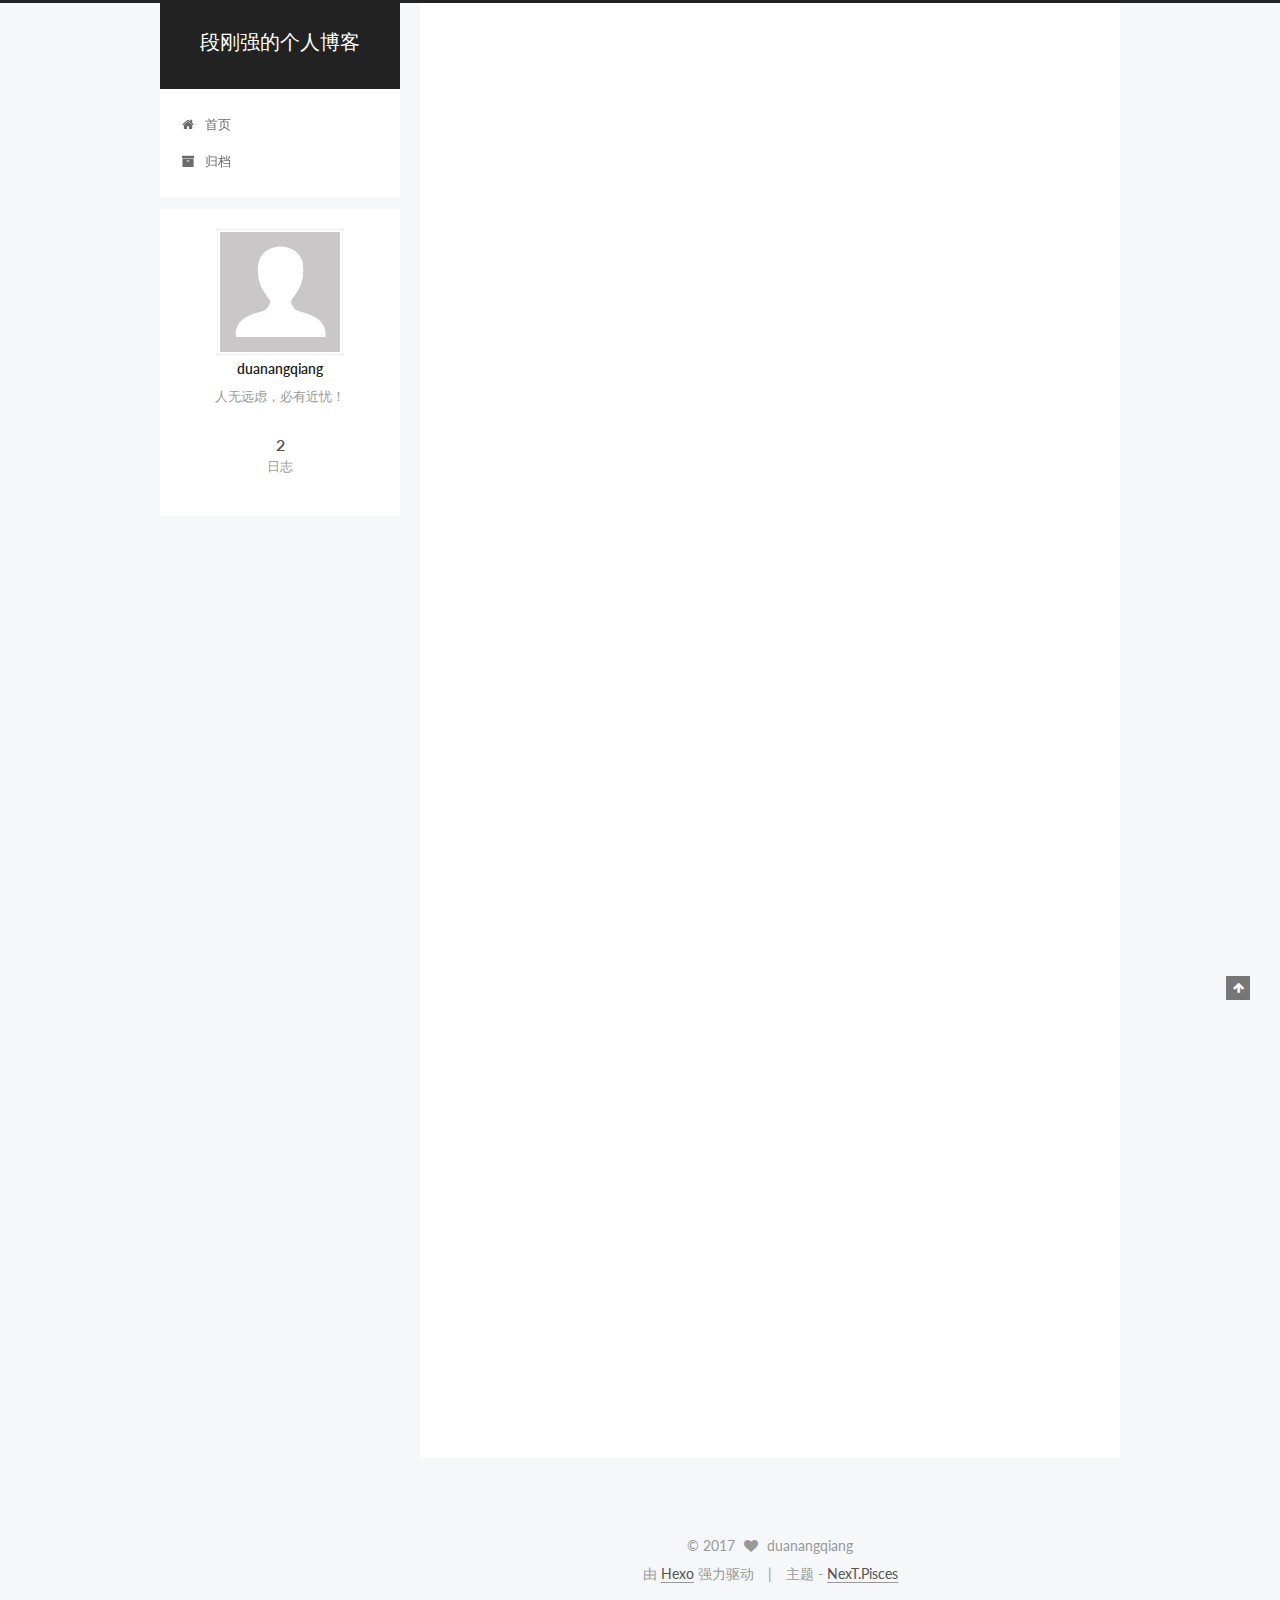
<file: 2017/07/02/NPM学习/index.html>
<!doctype html>



  


<html class="theme-next pisces use-motion" lang="zh-Hans">
<head>
  <meta charset="UTF-8"/>
<meta http-equiv="X-UA-Compatible" content="IE=edge" />
<meta name="viewport" content="width=device-width, initial-scale=1, maximum-scale=1"/>









<meta http-equiv="Cache-Control" content="no-transform" />
<meta http-equiv="Cache-Control" content="no-siteapp" />















  
  
  <link href="/lib/fancybox/source/jquery.fancybox.css?v=2.1.5" rel="stylesheet" type="text/css" />




  
  
  
  

  
    
    
  

  

  

  

  

  
    
    
    <link href="//fonts.googleapis.com/css?family=Lato:300,300italic,400,400italic,700,700italic&subset=latin,latin-ext" rel="stylesheet" type="text/css">
  






<link href="/lib/font-awesome/css/font-awesome.min.css?v=4.6.2" rel="stylesheet" type="text/css" />

<link href="/css/main.css?v=5.1.1" rel="stylesheet" type="text/css" />


  <meta name="keywords" content="Hexo, NexT" />








  <link rel="shortcut icon" type="image/x-icon" href="/favicon.ico?v=5.1.1" />






<meta name="description" content="查看node版本： node -v  更新npm版本： npm install npm -g  查看全局包安装文件夹地址： npm config get prefix  列出所有安装在当前node_modules的node包： ls node_modules  生成默认的package.json： npm init –yes  根据package.json中的版本规则更新包： npm updat">
<meta property="og:type" content="article">
<meta property="og:title" content="NPM学习">
<meta property="og:url" content="http://yoursite.com/2017/07/02/NPM学习/index.html">
<meta property="og:site_name" content="段刚强的个人博客">
<meta property="og:description" content="查看node版本： node -v  更新npm版本： npm install npm -g  查看全局包安装文件夹地址： npm config get prefix  列出所有安装在当前node_modules的node包： ls node_modules  生成默认的package.json： npm init –yes  根据package.json中的版本规则更新包： npm updat">
<meta property="og:updated_time" content="2017-07-02T06:04:24.319Z">
<meta name="twitter:card" content="summary">
<meta name="twitter:title" content="NPM学习">
<meta name="twitter:description" content="查看node版本： node -v  更新npm版本： npm install npm -g  查看全局包安装文件夹地址： npm config get prefix  列出所有安装在当前node_modules的node包： ls node_modules  生成默认的package.json： npm init –yes  根据package.json中的版本规则更新包： npm updat">



<script type="text/javascript" id="hexo.configurations">
  var NexT = window.NexT || {};
  var CONFIG = {
    root: '/',
    scheme: 'Pisces',
    sidebar: {"position":"left","display":"post","offset":12,"offset_float":0,"b2t":false,"scrollpercent":false},
    fancybox: true,
    motion: true,
    duoshuo: {
      userId: '0',
      author: '博主'
    },
    algolia: {
      applicationID: '',
      apiKey: '',
      indexName: '',
      hits: {"per_page":10},
      labels: {"input_placeholder":"Search for Posts","hits_empty":"We didn't find any results for the search: ${query}","hits_stats":"${hits} results found in ${time} ms"}
    }
  };
</script>



  <link rel="canonical" href="http://yoursite.com/2017/07/02/NPM学习/"/>





  <title>NPM学习 | 段刚强的个人博客</title>
  














</head>

<body itemscope itemtype="http://schema.org/WebPage" lang="zh-Hans">

  
  
    
  

  <div class="container sidebar-position-left page-post-detail ">
    <div class="headband"></div>

    <header id="header" class="header" itemscope itemtype="http://schema.org/WPHeader">
      <div class="header-inner"><div class="site-brand-wrapper">
  <div class="site-meta ">
    

    <div class="custom-logo-site-title">
      <a href="/"  class="brand" rel="start">
        <span class="logo-line-before"><i></i></span>
        <span class="site-title">段刚强的个人博客</span>
        <span class="logo-line-after"><i></i></span>
      </a>
    </div>
      
        <p class="site-subtitle"></p>
      
  </div>

  <div class="site-nav-toggle">
    <button>
      <span class="btn-bar"></span>
      <span class="btn-bar"></span>
      <span class="btn-bar"></span>
    </button>
  </div>
</div>

<nav class="site-nav">
  

  
    <ul id="menu" class="menu">
      
        
        <li class="menu-item menu-item-home">
          <a href="/" rel="section">
            
              <i class="menu-item-icon fa fa-fw fa-home"></i> <br />
            
            首页
          </a>
        </li>
      
        
        <li class="menu-item menu-item-archives">
          <a href="/archives/" rel="section">
            
              <i class="menu-item-icon fa fa-fw fa-archive"></i> <br />
            
            归档
          </a>
        </li>
      

      
    </ul>
  

  
</nav>



 </div>
    </header>

    <main id="main" class="main">
      <div class="main-inner">
        <div class="content-wrap">
          <div id="content" class="content">
            

  <div id="posts" class="posts-expand">
    

  

  
  
  

  <article class="post post-type-normal " itemscope itemtype="http://schema.org/Article">
    <link itemprop="mainEntityOfPage" href="http://yoursite.com/2017/07/02/NPM学习/">

    <span hidden itemprop="author" itemscope itemtype="http://schema.org/Person">
      <meta itemprop="name" content="duanangqiang">
      <meta itemprop="description" content="">
      <meta itemprop="image" content="/images/avatar.gif">
    </span>

    <span hidden itemprop="publisher" itemscope itemtype="http://schema.org/Organization">
      <meta itemprop="name" content="段刚强的个人博客">
    </span>

    
      <header class="post-header">

        
        
          <h1 class="post-title" itemprop="name headline">NPM学习</h1>
        

        <div class="post-meta">
          <span class="post-time">
            
              <span class="post-meta-item-icon">
                <i class="fa fa-calendar-o"></i>
              </span>
              
                <span class="post-meta-item-text">发表于</span>
              
              <time title="创建于" itemprop="dateCreated datePublished" datetime="2017-07-02T14:02:44+08:00">
                2017-07-02
              </time>
            

            

            
          </span>

          

          
            
          

          
          

          

          

          

        </div>
      </header>
    

    <div class="post-body" itemprop="articleBody">

      
      

      
        <ul>
<li><p>查看node版本： node -v</p>
</li>
<li><p>更新npm版本： npm install npm -g</p>
</li>
<li><p>查看全局包安装文件夹地址： npm config get prefix</p>
</li>
<li><p>列出所有安装在当前node_modules的node包： ls node_modules</p>
</li>
<li><p>生成默认的package.json： npm init –yes</p>
</li>
<li><p>根据package.json中的版本规则更新包： npm update</p>
</li>
<li><p>卸载本地安装的包： npm uninstall <package></package></p>
</li>
<li><p>卸载本地安装的包并同时更新package.json： npm uninstall <package> –save 或者 –save-dev</package></p>
</li>
<li><p>查看全局需要更新的包：npm outdated -g –depth=0</p>
</li>
<li><p>添加npm账户：npm adduser</p>
</li>
<li><p>登录npm：npm login</p>
</li>
<li><p>检查登录认证是否保存到本地：npm config ls</p>
</li>
<li><p>发布npm包：npm publish</p>
</li>
<li><p>更新npm包：npm version <update_type> updateype是版本号，执行之后再次执行npm publish</update_type></p>
</li>
<li><p>查看包的版本信息： npm view package_name</p>
</li>
<li><p>设置包的访问级别： npm acess</p>
</li>
<li><p>获取npm的所有配置：npm config list</p>
</li>
<li><p>设置npm的某个配置： npm config set key value</p>
</li>
<li><p>获取npm的某个配置：npm config get key</p>
</li>
<li><p>删除npm的某个配置：npm config delete key</p>
</li>
<li><p>编辑npm的某个配置：npm config edit</p>
</li>
</ul>

      
    </div>

    <div>
      
        

      
    </div>

    <div>
      
        

      
    </div>

    <div>
      
        

      
    </div>

    <footer class="post-footer">
      

      
      
      

      
        <div class="post-nav">
          <div class="post-nav-next post-nav-item">
            
          </div>

          <span class="post-nav-divider"></span>

          <div class="post-nav-prev post-nav-item">
            
              <a href="/2017/07/02/ESlint学习/" rel="prev" title="ESlint学习">
                ESlint学习 <i class="fa fa-chevron-right"></i>
              </a>
            
          </div>
        </div>
      

      
      
    </footer>
  </article>



    <div class="post-spread">
      
    </div>
  </div>


          </div>
          


          
  <div class="comments" id="comments">
    
  </div>


        </div>
        
          
  
  <div class="sidebar-toggle">
    <div class="sidebar-toggle-line-wrap">
      <span class="sidebar-toggle-line sidebar-toggle-line-first"></span>
      <span class="sidebar-toggle-line sidebar-toggle-line-middle"></span>
      <span class="sidebar-toggle-line sidebar-toggle-line-last"></span>
    </div>
  </div>

  <aside id="sidebar" class="sidebar">
    <div class="sidebar-inner">

      

      

      <section class="site-overview sidebar-panel sidebar-panel-active">
        <div class="site-author motion-element" itemprop="author" itemscope itemtype="http://schema.org/Person">
          <img class="site-author-image" itemprop="image"
               src="/images/avatar.gif"
               alt="duanangqiang" />
          <p class="site-author-name" itemprop="name">duanangqiang</p>
           
              <p class="site-description motion-element" itemprop="description">人无远虑，必有近忧！</p>
          
        </div>
        <nav class="site-state motion-element">

          
            <div class="site-state-item site-state-posts">
              <a href="/archives/">
                <span class="site-state-item-count">2</span>
                <span class="site-state-item-name">日志</span>
              </a>
            </div>
          

          

          

        </nav>

        

        <div class="links-of-author motion-element">
          
        </div>

        
        

        
        

        


      </section>

      

      

    </div>
  </aside>


        
      </div>
    </main>

    <footer id="footer" class="footer">
      <div class="footer-inner">
        <div class="copyright" >
  
  &copy; 
  <span itemprop="copyrightYear">2017</span>
  <span class="with-love">
    <i class="fa fa-heart"></i>
  </span>
  <span class="author" itemprop="copyrightHolder">duanangqiang</span>
</div>


<div class="powered-by">
  由 <a class="theme-link" href="https://hexo.io">Hexo</a> 强力驱动
</div>

<div class="theme-info">
  主题 -
  <a class="theme-link" href="https://github.com/iissnan/hexo-theme-next">
    NexT.Pisces
  </a>
</div>


        

        
      </div>
    </footer>

    
      <div class="back-to-top">
        <i class="fa fa-arrow-up"></i>
        
      </div>
    

  </div>

  

<script type="text/javascript">
  if (Object.prototype.toString.call(window.Promise) !== '[object Function]') {
    window.Promise = null;
  }
</script>









  












  
  <script type="text/javascript" src="/lib/jquery/index.js?v=2.1.3"></script>

  
  <script type="text/javascript" src="/lib/fastclick/lib/fastclick.min.js?v=1.0.6"></script>

  
  <script type="text/javascript" src="/lib/jquery_lazyload/jquery.lazyload.js?v=1.9.7"></script>

  
  <script type="text/javascript" src="/lib/velocity/velocity.min.js?v=1.2.1"></script>

  
  <script type="text/javascript" src="/lib/velocity/velocity.ui.min.js?v=1.2.1"></script>

  
  <script type="text/javascript" src="/lib/fancybox/source/jquery.fancybox.pack.js?v=2.1.5"></script>


  


  <script type="text/javascript" src="/js/src/utils.js?v=5.1.1"></script>

  <script type="text/javascript" src="/js/src/motion.js?v=5.1.1"></script>



  
  


  <script type="text/javascript" src="/js/src/affix.js?v=5.1.1"></script>

  <script type="text/javascript" src="/js/src/schemes/pisces.js?v=5.1.1"></script>



  
  <script type="text/javascript" src="/js/src/scrollspy.js?v=5.1.1"></script>
<script type="text/javascript" src="/js/src/post-details.js?v=5.1.1"></script>



  


  <script type="text/javascript" src="/js/src/bootstrap.js?v=5.1.1"></script>



  


  




	





  





  





  






  





  

  

  

  

  

  

</body>
</html>
</file>
<file: css/main.css>
/* normalize.css v3.0.2 | MIT License | git.io/normalize */
html {
  font-family: sans-serif; /* 1 */
  -ms-text-size-adjust: 100%; /* 2 */
  -webkit-text-size-adjust: 100%; /* 2 */
}
body {
  margin: 0;
}
article,
aside,
details,
figcaption,
figure,
footer,
header,
hgroup,
main,
menu,
nav,
section,
summary {
  display: block;
}
audio,
canvas,
progress,
video {
  display: inline-block; /* 1 */
  vertical-align: baseline; /* 2 */
}
audio:not([controls]) {
  display: none;
  height: 0;
}
[hidden],
template {
  display: none;
}
a {
  background-color: transparent;
}
a:active,
a:hover {
  outline: 0;
}
abbr[title] {
  border-bottom: 1px dotted;
}
b,
strong {
  font-weight: bold;
}
dfn {
  font-style: italic;
}
h1 {
  font-size: 2em;
  margin: 0.67em 0;
}
mark {
  background: #ff0;
  color: #000;
}
small {
  font-size: 80%;
}
sub,
sup {
  font-size: 75%;
  line-height: 0;
  position: relative;
  vertical-align: baseline;
}
sup {
  top: -0.5em;
}
sub {
  bottom: -0.25em;
}
img {
  border: 0;
}
svg:not(:root) {
  overflow: hidden;
}
figure {
  margin: 1em 40px;
}
hr {
  -moz-box-sizing: content-box;
  box-sizing: content-box;
  height: 0;
}
pre {
  overflow: auto;
}
code,
kbd,
pre,
samp {
  font-family: monospace, monospace;
  font-size: 1em;
}
button,
input,
optgroup,
select,
textarea {
  color: inherit; /* 1 */
  font: inherit; /* 2 */
  margin: 0; /* 3 */
}
button {
  overflow: visible;
}
button,
select {
  text-transform: none;
}
button,
html input[type="button"],
input[type="reset"],
input[type="submit"] {
  -webkit-appearance: button; /* 2 */
  cursor: pointer; /* 3 */
}
button[disabled],
html input[disabled] {
  cursor: default;
}
button::-moz-focus-inner,
input::-moz-focus-inner {
  border: 0;
  padding: 0;
}
input {
  line-height: normal;
}
input[type="checkbox"],
input[type="radio"] {
  box-sizing: border-box; /* 1 */
  padding: 0; /* 2 */
}
input[type="number"]::-webkit-inner-spin-button,
input[type="number"]::-webkit-outer-spin-button {
  height: auto;
}
input[type="search"] {
  -webkit-appearance: textfield; /* 1 */
  -moz-box-sizing: content-box;
  -webkit-box-sizing: content-box; /* 2 */
  box-sizing: content-box;
}
input[type="search"]::-webkit-search-cancel-button,
input[type="search"]::-webkit-search-decoration {
  -webkit-appearance: none;
}
fieldset {
  border: 1px solid #c0c0c0;
  margin: 0 2px;
  padding: 0.35em 0.625em 0.75em;
}
legend {
  border: 0; /* 1 */
  padding: 0; /* 2 */
}
textarea {
  overflow: auto;
}
optgroup {
  font-weight: bold;
}
table {
  border-collapse: collapse;
  border-spacing: 0;
}
td,
th {
  padding: 0;
}
::selection {
  background: #262a30;
  color: #fff;
}
body {
  position: relative;
  font-family: 'Lato', "PingFang SC", "Microsoft YaHei", sans-serif;
  font-size: 14px;
  line-height: 2;
  color: #555;
  background: #f5f7f9;
}
@media (max-width: 767px) {
  body {
    padding-right: 0 !important;
  }
}
@media (min-width: 768px) and (max-width: 991px) {
  body {
    padding-right: 0 !important;
  }
}
@media (min-width: 1600px) {
  body {
    font-size: 16px;
  }
}
h1,
h2,
h3,
h4,
h5,
h6 {
  margin: 0;
  padding: 0;
  font-weight: bold;
  line-height: 1.5;
  font-family: 'Lato', "PingFang SC", "Microsoft YaHei", sans-serif;
}
h2,
h3,
h4,
h5,
h6 {
  margin: 20px 0 15px;
}
h1 {
  font-size: 22px;
}
@media (max-width: 767px) {
  h1 {
    font-size: 18px;
  }
}
h2 {
  font-size: 20px;
}
@media (max-width: 767px) {
  h2 {
    font-size: 16px;
  }
}
h3 {
  font-size: 18px;
}
@media (max-width: 767px) {
  h3 {
    font-size: 14px;
  }
}
h4 {
  font-size: 16px;
}
@media (max-width: 767px) {
  h4 {
    font-size: 12px;
  }
}
h5 {
  font-size: 14px;
}
@media (max-width: 767px) {
  h5 {
    font-size: 10px;
  }
}
h6 {
  font-size: 12px;
}
@media (max-width: 767px) {
  h6 {
    font-size: 8px;
  }
}
p {
  margin: 0 0 25px 0;
}
a {
  color: #555;
  text-decoration: none;
  border-bottom: 1px solid #999;
  word-wrap: break-word;
}
a:hover {
  color: #222;
  border-bottom-color: #222;
}
blockquote {
  margin: 0;
  padding: 0;
}
img {
  display: block;
  margin: auto;
  max-width: 100%;
  height: auto;
}
hr {
  margin: 40px 0;
  height: 3px;
  border: none;
  background-color: #ddd;
  background-image: repeating-linear-gradient(-45deg, #fff, #fff 4px, transparent 4px, transparent 8px);
}
blockquote {
  padding: 0 15px;
  color: #666;
  border-left: 4px solid #ddd;
}
blockquote cite::before {
  content: "-";
  padding: 0 5px;
}
dt {
  font-weight: 700;
}
dd {
  margin: 0;
  padding: 0;
}
.text-left {
  text-align: left;
}
.text-center {
  text-align: center;
}
.text-right {
  text-align: right;
}
.text-justify {
  text-align: justify;
}
.text-nowrap {
  white-space: nowrap;
}
.text-lowercase {
  text-transform: lowercase;
}
.text-uppercase {
  text-transform: uppercase;
}
.text-capitalize {
  text-transform: capitalize;
}
.center-block {
  display: block;
  margin-left: auto;
  margin-right: auto;
}
.clearfix:before,
.clearfix:after {
  content: " ";
  display: table;
}
.clearfix:after {
  clear: both;
}
.pullquote {
  width: 45%;
}
.pullquote.left {
  float: left;
  margin-left: 5px;
  margin-right: 10px;
}
.pullquote.right {
  float: right;
  margin-left: 10px;
  margin-right: 5px;
}
.affix.affix.affix {
  position: fixed;
}
.translation {
  margin-top: -20px;
  font-size: 14px;
  color: #999;
}
.scrollbar-measure {
  width: 100px;
  height: 100px;
  overflow: scroll;
  position: absolute;
  top: -9999px;
}
.use-motion .motion-element {
  opacity: 0;
}
table {
  margin: 20px 0;
  width: 100%;
  border-collapse: collapse;
  border-spacing: 0;
  border: 1px solid #ddd;
  font-size: 14px;
  table-layout: fixed;
  word-wrap: break-all;
}
table>tbody>tr:nth-of-type(odd) {
  background-color: #f9f9f9;
}
table>tbody>tr:hover {
  background-color: #f5f5f5;
}
caption,
th,
td {
  padding: 8px;
  text-align: left;
  vertical-align: middle;
  font-weight: normal;
}
th,
td {
  border-bottom: 3px solid #ddd;
  border-right: 1px solid #eee;
}
th {
  padding-bottom: 10px;
  font-weight: 700;
}
td {
  border-bottom-width: 1px;
}
html,
body {
  height: 100%;
}
.container {
  position: relative;
  min-height: 100%;
}
.header-inner {
  margin: 0 auto;
  padding: 100px 0 70px;
  width: 700px;
}
@media (min-width: 1600px) {
  .container .header-inner {
    width: 900px;
  }
}
.main {
  padding-bottom: 150px;
}
.main-inner {
  margin: 0 auto;
  width: 700px;
}
@media (min-width: 1600px) {
  .container .main-inner {
    width: 900px;
  }
}
.footer {
  position: absolute;
  left: 0;
  bottom: 0;
  width: 100%;
  min-height: 50px;
}
.footer-inner {
  box-sizing: border-box;
  margin: 20px auto;
  width: 700px;
}
@media (min-width: 1600px) {
  .container .footer-inner {
    width: 900px;
  }
}
pre,
.highlight {
  overflow: auto;
  margin: 20px 0;
  padding: 0;
  font-size: 13px;
  color: #4d4d4c;
  background: #f7f7f7;
  line-height: 1.6;
}
pre,
code {
  font-family: consolas, Menlo, "PingFang SC", "Microsoft YaHei", monospace;
}
code {
  padding: 2px 4px;
  word-wrap: break-word;
  color: #555;
  background: #eee;
  border-radius: 3px;
  font-size: 13px;
}
pre code {
  padding: 0;
  color: #4d4d4c;
  background: none;
  text-shadow: none;
}
.highlight {
  border-radius: 1px;
}
.highlight pre {
  border: none;
  margin: 0;
  padding: 10px 0;
}
.highlight table {
  margin: 0;
  width: auto;
  border: none;
}
.highlight td {
  border: none;
  padding: 0;
}
.highlight figcaption {
  font-size: 1em;
  color: #4d4d4c;
  line-height: 1em;
  margin-bottom: 1em;
}
.highlight figcaption:before,
.highlight figcaption:after {
  content: " ";
  display: table;
}
.highlight figcaption:after {
  clear: both;
}
.highlight figcaption a {
  float: right;
  color: #4d4d4c;
}
.highlight figcaption a:hover {
  border-bottom-color: #4d4d4c;
}
.highlight .gutter pre {
  padding-left: 10px;
  padding-right: 10px;
  color: #869194;
  text-align: right;
  background-color: #eff2f3;
}
.highlight .code pre {
  width: 100%;
  padding-left: 10px;
  padding-right: 10px;
  background-color: #f7f7f7;
}
.highlight .line {
  height: 20px;
}
.gutter {
  -webkit-user-select: none;
  -moz-user-select: none;
  -ms-user-select: none;
  user-select: none;
}
.gist table {
  width: auto;
}
.gist table td {
  border: none;
}
pre .deletion {
  background: #fdd;
}
pre .addition {
  background: #dfd;
}
pre .meta {
  color: #8959a8;
}
pre .comment {
  color: #8e908c;
}
pre .variable,
pre .attribute,
pre .tag,
pre .regexp,
pre .ruby .constant,
pre .xml .tag .title,
pre .xml .pi,
pre .xml .doctype,
pre .html .doctype,
pre .css .id,
pre .css .class,
pre .css .pseudo {
  color: #c82829;
}
pre .number,
pre .preprocessor,
pre .built_in,
pre .literal,
pre .params,
pre .constant,
pre .command {
  color: #f5871f;
}
pre .ruby .class .title,
pre .css .rules .attribute,
pre .string,
pre .value,
pre .inheritance,
pre .header,
pre .ruby .symbol,
pre .xml .cdata,
pre .special,
pre .number,
pre .formula {
  color: #718c00;
}
pre .title,
pre .css .hexcolor {
  color: #3e999f;
}
pre .function,
pre .python .decorator,
pre .python .title,
pre .ruby .function .title,
pre .ruby .title .keyword,
pre .perl .sub,
pre .javascript .title,
pre .coffeescript .title {
  color: #4271ae;
}
pre .keyword,
pre .javascript .function {
  color: #8959a8;
}
.full-image.full-image.full-image {
  border: none;
  max-width: 100%;
  width: auto;
  margin: 20px auto;
}
@media (min-width: 992px) {
  .full-image.full-image.full-image {
    max-width: none;
    width: 118%;
    margin: 0 -9%;
  }
}
.blockquote-center,
.page-home .post-type-quote blockquote,
.page-post-detail .post-type-quote blockquote {
  position: relative;
  margin: 40px 0;
  padding: 0;
  border-left: none;
  text-align: center;
}
.blockquote-center::before,
.page-home .post-type-quote blockquote::before,
.page-post-detail .post-type-quote blockquote::before,
.blockquote-center::after,
.page-home .post-type-quote blockquote::after,
.page-post-detail .post-type-quote blockquote::after {
  position: absolute;
  content: ' ';
  display: block;
  width: 100%;
  height: 24px;
  opacity: 0.2;
  background-repeat: no-repeat;
  background-position: 0 -6px;
  background-size: 22px 22px;
}
.blockquote-center::before,
.page-home .post-type-quote blockquote::before,
.page-post-detail .post-type-quote blockquote::before {
  top: -20px;
  background-image: url("../images/quote-l.svg");
  border-top: 1px solid #ccc;
}
.blockquote-center::after,
.page-home .post-type-quote blockquote::after,
.page-post-detail .post-type-quote blockquote::after {
  bottom: -20px;
  background-image: url("../images/quote-r.svg");
  border-bottom: 1px solid #ccc;
  background-position: 100% 8px;
}
.blockquote-center p,
.page-home .post-type-quote blockquote p,
.page-post-detail .post-type-quote blockquote p,
.blockquote-center div,
.page-home .post-type-quote blockquote div,
.page-post-detail .post-type-quote blockquote div {
  text-align: center;
}
.post .post-body .group-picture img {
  box-sizing: border-box;
  padding: 0 3px;
  border: none;
}
.post .group-picture-row {
  overflow: hidden;
  margin-top: 6px;
}
.post .group-picture-row:first-child {
  margin-top: 0;
}
.post .group-picture-column {
  float: left;
}
.page-post-detail .post-body .group-picture-column {
  float: none;
  margin-top: 10px;
  width: auto !important;
}
.page-post-detail .post-body .group-picture-column img {
  margin: 0 auto;
}
.page-archive .group-picture-container {
  overflow: hidden;
}
.page-archive .group-picture-row {
  float: left;
}
.page-archive .group-picture-row:first-child {
  margin-top: 6px;
}
.page-archive .group-picture-column {
  max-width: 150px;
  max-height: 150px;
}
.note {
  padding: 20px;
  margin: 20px 0;
  border: 1px solid #eee;
  border-left-width: 5px;
  border-radius: 3px;
}
.note h2,
.note h3,
.note h4,
.note h5,
.note h6 {
  margin-top: 0;
  margin-bottom: 5px;
  padding-top: 0 !important;
}
.note p:last-child {
  margin-bottom: 0;
}
.note code {
  border-radius: 3px;
}
.note+.note {
  margin-top: -5px;
}
.default {
  border-left-color: #777;
}
.default h2,
.default h3,
.default h4,
.default h5,
.default h6 {
  color: #777;
}
.primary {
  border-left-color: #428bca;
}
.primary h2,
.primary h3,
.primary h4,
.primary h5,
.primary h6 {
  color: #428bca;
}
.success {
  border-left-color: #5cb85c;
}
.success h2,
.success h3,
.success h4,
.success h5,
.success h6 {
  color: #5cb85c;
}
.danger {
  border-left-color: #d9534f;
}
.danger h2,
.danger h3,
.danger h4,
.danger h5,
.danger h6 {
  color: #d9534f;
}
.warning {
  border-left-color: #f0ad4e;
}
.warning h2,
.warning h3,
.warning h4,
.warning h5,
.warning h6 {
  color: #f0ad4e;
}
.info {
  border-left-color: #5bc0de;
}
.info h2,
.info h3,
.info h4,
.info h5,
.info h6 {
  color: #5bc0de;
}
.btn {
  display: inline-block;
  padding: 0 20px;
  font-size: 14px;
  color: #fff;
  background: #222;
  border: 2px solid #555;
  text-decoration: none;
  border-radius: 0;
  transition-property: background-color;
  transition-duration: 0.2s;
  transition-timing-function: ease-in-out;
  transition-delay: 0s;
}
.btn:hover,
.post-button .btn:hover {
  border-color: #222;
  color: #fff;
  background: #222;
}
.btn-bar {
  display: block;
  width: 22px;
  height: 2px;
  background: #555;
  border-radius: 1px;
}
.btn-bar+.btn-bar {
  margin-top: 4px;
}
.pagination {
  margin: 120px 0 40px;
  text-align: center;
  border-top: 1px solid #eee;
}
.page-number-basic,
.pagination .prev,
.pagination .next,
.pagination .page-number,
.pagination .space {
  display: inline-block;
  position: relative;
  top: -1px;
  margin: 0 10px;
  padding: 0 10px;
  line-height: 30px;
}
@media (max-width: 767px) {
  .page-number-basic,
  .pagination .prev,
  .pagination .next,
  .pagination .page-number,
  .pagination .space {
    margin: 0 5px;
  }
}
.pagination .prev,
.pagination .next,
.pagination .page-number {
  border-bottom: 0;
  border-top: 1px solid #eee;
  transition-property: border-color;
  transition-duration: 0.2s;
  transition-timing-function: ease-in-out;
  transition-delay: 0s;
}
.pagination .prev:hover,
.pagination .next:hover,
.pagination .page-number:hover {
  border-top-color: #222;
}
.pagination .space {
  padding: 0;
  margin: 0;
}
.pagination .prev {
  margin-left: 0;
}
.pagination .next {
  margin-right: 0;
}
.pagination .page-number.current {
  color: #fff;
  background: #ccc;
  border-top-color: #ccc;
}
@media (max-width: 767px) {
  .pagination {
    border-top: none;
  }
  .pagination .prev,
  .pagination .next,
  .pagination .page-number {
    margin-bottom: 10px;
    border-top: 0;
    border-bottom: 1px solid #eee;
  }
  .pagination .prev:hover,
  .pagination .next:hover,
  .pagination .page-number:hover {
    border-bottom-color: #222;
  }
}
.comments {
  margin: 60px 20px 0;
}
.tag-cloud {
  text-align: center;
}
.tag-cloud a {
  display: inline-block;
  margin: 10px;
}
.back-to-top {
  box-sizing: border-box;
  position: fixed;
  bottom: -100px;
  right: 30px;
  z-index: 1050;
  padding: 0 6px;
  width: 24px;
  background: #222;
  font-size: 12px;
  opacity: 0.6;
  color: #fff;
  cursor: pointer;
  text-align: center;
  -webkit-transform: translateZ(0);
  transition-property: bottom;
  transition-duration: 0.2s;
  transition-timing-function: ease-in-out;
  transition-delay: 0s;
}
@media (max-width: 767px) {
  .back-to-top {
    display: none;
  }
}
@media (min-width: 768px) and (max-width: 991px) {
  .back-to-top {
    display: none;
  }
}
.back-to-top.back-to-top-on {
  bottom: 30px;
}
.header {
  background: transparent;
}
.header-inner {
  position: relative;
}
.headband {
  height: 3px;
  background: #222;
}
.site-meta {
  margin: 0;
  text-align: center;
}
@media (max-width: 767px) {
  .site-meta {
    text-align: center;
  }
}
.brand {
  position: relative;
  display: inline-block;
  padding: 0 40px;
  color: #fff;
  background: #222;
  border-bottom: none;
}
.brand:hover {
  color: #fff;
}
.logo {
  display: inline-block;
  margin-right: 5px;
  line-height: 36px;
  vertical-align: top;
}
.site-title {
  display: inline-block;
  vertical-align: top;
  line-height: 36px;
  font-size: 20px;
  font-weight: normal;
  font-family: 'Lato', "PingFang SC", "Microsoft YaHei", sans-serif;
}
.site-subtitle {
  margin-top: 10px;
  font-size: 13px;
  color: #ddd;
}
.use-motion .brand {
  opacity: 0;
}
.use-motion .logo,
.use-motion .site-title,
.use-motion .site-subtitle {
  opacity: 0;
  position: relative;
  top: -10px;
}
.site-nav-toggle {
  display: none;
  position: absolute;
  top: 10px;
  left: 10px;
}
@media (max-width: 767px) {
  .site-nav-toggle {
    display: block;
  }
}
.site-nav-toggle button {
  margin-top: 2px;
  padding: 9px 10px;
  background: transparent;
  border: none;
}
@media (max-width: 767px) {
  .site-nav {
    display: none;
    margin: 0 -10px;
    padding: 0 10px;
    clear: both;
    border-top: 1px solid #ddd;
  }
}
@media (min-width: 768px) and (max-width: 991px) {
  .site-nav {
    display: block !important;
  }
}
@media (min-width: 992px) {
  .site-nav {
    display: block !important;
  }
}
.menu {
  margin-top: 20px;
  padding-left: 0;
  text-align: center;
}
.menu .menu-item {
  display: inline-block;
  margin: 0 10px;
  list-style: none;
}
@media screen and (max-width: 767px) {
  .menu .menu-item {
    margin-top: 10px;
  }
}
.menu .menu-item a {
  display: block;
  font-size: 13px;
  line-height: inherit;
  border-bottom: 1px solid transparent;
  transition-property: border-color;
  transition-duration: 0.2s;
  transition-timing-function: ease-in-out;
  transition-delay: 0s;
}
.menu .menu-item a:hover,
.menu-item-active a {
  border-bottom-color: #222;
}
.menu .menu-item .fa {
  margin-right: 5px;
}
.use-motion .menu-item {
  opacity: 0;
}
.post-body {
  font-family: 'Lato', "PingFang SC", "Microsoft YaHei", sans-serif;
}
@media (max-width: 767px) {
  .post-body {
    word-break: break-word;
  }
}
.post-body .fancybox img {
  display: block !important;
  margin: 0 auto;
  cursor: pointer;
  cursor: zoom-in;
  cursor: -webkit-zoom-in;
}
.post-body .image-caption,
.post-body .figure .caption {
  margin: 10px auto 15px;
  text-align: center;
  font-size: 14px;
  color: #999;
  font-weight: bold;
  line-height: 1;
}
.post-sticky-flag {
  display: inline-block;
  font-size: 16px;
  -ms-transform: rotate(30deg);
  -webkit-transform: rotate(30deg);
  -moz-transform: rotate(30deg);
  -ms-transform: rotate(30deg);
  -o-transform: rotate(30deg);
  transform: rotate(30deg);
}
.posts-expand {
  padding-top: 40px;
}
@media (max-width: 767px) {
  .posts-expand {
    margin: 0 20px;
  }
  .post-body pre {
    padding: 10px;
  }
  .post-body pre .gutter pre {
    padding-right: 10px;
  }
  .post-body .highlight {
    margin-left: 0px;
    margin-right: 0px;
    padding: 0;
  }
  .post-body .highlight .gutter pre {
    padding-right: 10px;
  }
}
@media (min-width: 992px) {
  .posts-expand .post-body {
    text-align: justify;
  }
}
.posts-expand .post-body h2,
.posts-expand .post-body h3,
.posts-expand .post-body h4,
.posts-expand .post-body h5,
.posts-expand .post-body h6 {
  padding-top: 10px;
}
.posts-expand .post-body h2 .header-anchor,
.posts-expand .post-body h3 .header-anchor,
.posts-expand .post-body h4 .header-anchor,
.posts-expand .post-body h5 .header-anchor,
.posts-expand .post-body h6 .header-anchor {
  float: right;
  margin-left: 10px;
  color: #ccc;
  border-bottom-style: none;
  visibility: hidden;
}
.posts-expand .post-body h2 .header-anchor:hover,
.posts-expand .post-body h3 .header-anchor:hover,
.posts-expand .post-body h4 .header-anchor:hover,
.posts-expand .post-body h5 .header-anchor:hover,
.posts-expand .post-body h6 .header-anchor:hover {
  color: inherit;
}
.posts-expand .post-body h2:hover .header-anchor,
.posts-expand .post-body h3:hover .header-anchor,
.posts-expand .post-body h4:hover .header-anchor,
.posts-expand .post-body h5:hover .header-anchor,
.posts-expand .post-body h6:hover .header-anchor {
  visibility: visible;
}
.posts-expand .post-body ul li {
  list-style: circle;
}
.posts-expand .post-body img {
  box-sizing: border-box;
  margin: auto;
  padding: 3px;
  border: 1px solid #ddd;
}
.posts-expand .fancybox img {
  margin: 0 auto;
}
@media (max-width: 767px) {
  .posts-collapse {
    margin: 0 20px;
  }
  .posts-collapse .post-title,
  .posts-collapse .post-meta {
    display: block;
    width: auto;
    text-align: left;
  }
}
.posts-collapse {
  position: relative;
  z-index: 1010;
  margin-left: 55px;
}
.posts-collapse::after {
  content: " ";
  position: absolute;
  top: 20px;
  left: 0;
  margin-left: -2px;
  width: 4px;
  height: 100%;
  background: #f5f5f5;
  z-index: -1;
}
@media (max-width: 767px) {
  .posts-collapse {
    margin: 0 20px;
  }
}
.posts-collapse .collection-title {
  position: relative;
  margin: 60px 0;
}
.posts-collapse .collection-title h1,
.posts-collapse .collection-title h2 {
  margin-left: 20px;
}
.posts-collapse .collection-title small {
  color: #bbb;
  margin-left: 5px;
}
.posts-collapse .collection-title::before {
  content: " ";
  position: absolute;
  left: 0;
  top: 50%;
  margin-left: -4px;
  margin-top: -4px;
  width: 8px;
  height: 8px;
  background: #bbb;
  border-radius: 50%;
}
.posts-collapse .post {
  margin: 30px 0;
}
.posts-collapse .post-header {
  position: relative;
  transition-duration: 0.2s;
  transition-timing-function: ease-in-out;
  transition-delay: 0s;
  transition-property: border;
  border-bottom: 1px dashed #ccc;
}
.posts-collapse .post-header::before {
  content: " ";
  position: absolute;
  left: 0;
  top: 12px;
  width: 6px;
  height: 6px;
  margin-left: -4px;
  background: #bbb;
  border-radius: 50%;
  border: 1px solid #fff;
  transition-duration: 0.2s;
  transition-timing-function: ease-in-out;
  transition-delay: 0s;
  transition-property: background;
}
.posts-collapse .post-header:hover {
  border-bottom-color: #666;
}
.posts-collapse .post-header:hover::before {
  background: #222;
}
.posts-collapse .post-meta {
  position: absolute;
  font-size: 12px;
  left: 20px;
  top: 5px;
}
.posts-collapse .post-comments-count {
  display: none;
}
.posts-collapse .post-title {
  margin-left: 60px;
  font-size: 16px;
  font-weight: normal;
  line-height: inherit;
}
.posts-collapse .post-title::after {
  margin-left: 3px;
  opacity: 0.6;
}
.posts-collapse .post-title a {
  color: #666;
  border-bottom: none;
}
.page-home .post-type-quote .post-header,
.page-post-detail .post-type-quote .post-header,
.page-home .post-type-quote .post-tags,
.page-post-detail .post-type-quote .post-tags {
  display: none;
}
.posts-expand .post-title {
  font-size: 26px;
  text-align: center;
  word-break: break-word;
  font-weight: 400;
}
@media (max-width: 767px) {
  .posts-expand .post-title {
    font-size: 22px;
  }
}
.posts-expand .post-title-link {
  display: inline-block;
  position: relative;
  color: #555;
  border-bottom: none;
  line-height: 1.2;
  vertical-align: top;
}
.posts-expand .post-title-link::before {
  content: "";
  position: absolute;
  width: 100%;
  height: 2px;
  bottom: 0;
  left: 0;
  background-color: #000;
  visibility: hidden;
  -webkit-transform: scaleX(0);
  -moz-transform: scaleX(0);
  -ms-transform: scaleX(0);
  -o-transform: scaleX(0);
  transform: scaleX(0);
  transition-duration: 0.2s;
  transition-timing-function: ease-in-out;
  transition-delay: 0s;
}
.posts-expand .post-title-link:hover::before {
  visibility: visible;
  -webkit-transform: scaleX(1);
  -moz-transform: scaleX(1);
  -ms-transform: scaleX(1);
  -o-transform: scaleX(1);
  transform: scaleX(1);
}
.posts-expand .post-title-link .fa {
  font-size: 16px;
}
.posts-expand .post-meta {
  margin: 3px 0 60px 0;
  color: #999;
  font-family: 'Lato', "PingFang SC", "Microsoft YaHei", sans-serif;
  font-size: 12px;
  text-align: center;
}
.posts-expand .post-meta .post-category-list {
  display: inline-block;
  margin: 0;
  padding: 3px;
}
.posts-expand .post-meta .post-category-list-link {
  color: #999;
}
.posts-expand .post-meta .post-description {
  font-size: 14px;
  margin-top: 2px;
}
.post-wordcount {
  display: inline-block;
}
.post-meta-divider {
  margin: 0 0.5em;
}
.post-meta-item-icon {
  margin-right: 3px;
}
@media (min-width: 768px) and (max-width: 991px) {
  .post-meta-item-icon {
    display: inline-block;
  }
}
@media (max-width: 767px) {
  .post-meta-item-icon {
    display: inline-block;
  }
}
@media (min-width: 768px) and (max-width: 991px) {
  .post-meta-item-text {
    display: none;
  }
}
@media (max-width: 767px) {
  .post-meta-item-text {
    display: none;
  }
}
@media (max-width: 767px) {
  .posts-expand .post-comments-count {
    display: none;
  }
}
.post-button {
  margin-top: 50px;
}
.post-button .btn {
  color: #555;
  font-size: 14px;
  background: #fff;
  border-radius: 2px;
  line-height: 2;
  margin: 0 4px 8px 4px;
}
.post-button .fa-fw {
  width: 1.285714285714286em;
  text-align: left;
}
.posts-expand .post-tags {
  margin-top: 40px;
  text-align: center;
}
.posts-expand .post-tags a {
  display: inline-block;
  margin-right: 10px;
  font-size: 13px;
}
.post-nav {
  display: table;
  margin-top: 15px;
  width: 100%;
  border-top: 1px solid #eee;
}
.post-nav-divider {
  display: table-cell;
  width: 10%;
}
.post-nav-item {
  display: table-cell;
  padding: 10px 0 0 0;
  width: 45%;
  vertical-align: top;
}
.post-nav-item a {
  position: relative;
  display: block;
  line-height: 25px;
  font-size: 14px;
  color: #555;
  border-bottom: none;
}
.post-nav-item a:hover {
  color: #222;
  border-bottom: none;
}
.post-nav-item a:active {
  top: 2px;
}
.post-nav-item .fa {
  position: absolute;
  top: 8px;
  left: 0;
  font-size: 12px;
}
.post-nav-next a {
  padding-left: 15px;
}
.post-nav-prev {
  text-align: right;
}
.post-nav-prev a {
  padding-right: 15px;
}
.post-nav-prev .fa {
  right: 0;
  left: auto;
}
.posts-expand .post-eof {
  display: block;
  margin: 80px auto 60px;
  width: 8%;
  height: 1px;
  background: #ccc;
  text-align: center;
}
.post:last-child .post-eof.post-eof.post-eof {
  display: none;
}
.post-gallery {
  display: table;
  table-layout: fixed;
  width: 100%;
  border-collapse: separate;
}
.post-gallery-row {
  display: table-row;
}
.post-gallery .post-gallery-img {
  display: table-cell;
  text-align: center;
  vertical-align: middle;
  border: none;
}
.post-gallery .post-gallery-img img {
  max-width: 100%;
  max-height: 100%;
  border: none;
}
.fancybox-close,
.fancybox-close:hover {
  border: none;
}
.sidebar {
  position: fixed;
  right: 0;
  top: 0;
  bottom: 0;
  width: 0;
  z-index: 1040;
  box-shadow: inset 0 2px 6px #000;
  background: #222;
  -webkit-transform: translateZ(0);
}
.sidebar a {
  color: #999;
  border-bottom-color: #555;
}
.sidebar a:hover {
  color: #eee;
}
@media (min-width: 768px) and (max-width: 991px) {
  .sidebar {
    display: none !important;
  }
}
@media (max-width: 767px) {
  .sidebar {
    display: none !important;
  }
}
.sidebar-inner {
  position: relative;
  padding: 20px 10px;
  color: #999;
  text-align: center;
}
.sidebar-toggle {
  position: fixed;
  right: 30px;
  bottom: 45px;
  width: 14px;
  height: 14px;
  padding: 5px;
  background: #222;
  line-height: 0;
  z-index: 1050;
  cursor: pointer;
  -webkit-transform: translateZ(0);
}
@media (min-width: 768px) and (max-width: 991px) {
  .sidebar-toggle {
    display: none;
  }
}
@media (max-width: 767px) {
  .sidebar-toggle {
    display: none;
  }
}
.sidebar-toggle-line {
  position: relative;
  display: inline-block;
  vertical-align: top;
  height: 2px;
  width: 100%;
  background: #fff;
  margin-top: 3px;
}
.sidebar-toggle-line:first-child {
  margin-top: 0;
}
.site-author-image {
  display: block;
  margin: 0 auto;
  padding: 2px;
  max-width: 120px;
  height: auto;
  border: 1px solid #eee;
}
.site-author-name {
  margin: 0;
  text-align: center;
  color: #222;
  font-weight: 600;
}
.site-description {
  margin-top: 0;
  text-align: center;
  font-size: 13px;
  color: #999;
}
.site-state {
  overflow: hidden;
  line-height: 1.4;
  white-space: nowrap;
  text-align: center;
}
.site-state-item {
  display: inline-block;
  padding: 0 15px;
  border-left: 1px solid #eee;
}
.site-state-item:first-child {
  border-left: none;
}
.site-state-item a {
  border-bottom: none;
}
.site-state-item-count {
  display: block;
  text-align: center;
  color: inherit;
  font-weight: 600;
  font-size: 16px;
}
.site-state-item-name {
  font-size: 13px;
  color: #999;
}
.feed-link {
  margin-top: 20px;
}
.feed-link a {
  display: inline-block;
  padding: 0 15px;
  color: #fc6423;
  border: 1px solid #fc6423;
  border-radius: 4px;
}
.feed-link a i {
  color: #fc6423;
  font-size: 14px;
}
.feed-link a:hover {
  color: #fff;
  background: #fc6423;
}
.feed-link a:hover i {
  color: #fff;
}
.links-of-author {
  margin-top: 20px;
}
.links-of-author a {
  display: inline-block;
  vertical-align: middle;
  margin-right: 10px;
  margin-bottom: 10px;
  border-bottom-color: #555;
  font-size: 13px;
}
.links-of-author a:before {
  display: inline-block;
  vertical-align: middle;
  margin-right: 3px;
  content: " ";
  width: 4px;
  height: 4px;
  border-radius: 50%;
  background: #b40071;
}
.links-of-blogroll {
  font-size: 13px;
}
.links-of-blogroll-title {
  margin-top: 20px;
  font-size: 14px;
  font-weight: 600;
}
.links-of-blogroll-list {
  margin: 0;
  padding: 0;
  list-style: none;
}
.links-of-blogroll-item {
  padding: 2px 10px;
}
.sidebar-nav {
  margin: 0 0 20px;
  padding-left: 0;
}
.sidebar-nav li {
  display: inline-block;
  cursor: pointer;
  border-bottom: 1px solid transparent;
  font-size: 14px;
  color: #555;
}
.sidebar-nav li:hover {
  color: #fc6423;
}
.page-post-detail .sidebar-nav-toc {
  padding: 0 5px;
}
.page-post-detail .sidebar-nav-overview {
  margin-left: 10px;
}
.sidebar-nav .sidebar-nav-active {
  color: #fc6423;
  border-bottom-color: #fc6423;
}
.sidebar-nav .sidebar-nav-active:hover {
  color: #fc6423;
}
.sidebar-panel {
  display: none;
}
.sidebar-panel-active {
  display: block;
}
.post-toc-empty {
  font-size: 14px;
  color: #666;
}
.post-toc-wrap {
  overflow: hidden;
}
.post-toc {
  overflow: auto;
}
.post-toc ol {
  margin: 0;
  padding: 0 2px 5px 10px;
  text-align: left;
  list-style: none;
  font-size: 14px;
}
.post-toc ol > ol {
  padding-left: 0;
}
.post-toc ol a {
  transition-duration: 0.2s;
  transition-timing-function: ease-in-out;
  transition-delay: 0s;
  transition-property: all;
  color: #666;
  border-bottom-color: #ccc;
}
.post-toc ol a:hover {
  color: #000;
  border-bottom-color: #000;
}
.post-toc .nav-item {
  overflow: hidden;
  text-overflow: ellipsis;
  white-space: nowrap;
  line-height: 1.8;
}
.post-toc .nav .nav-child {
  display: none;
}
.post-toc .nav .active > .nav-child {
  display: block;
}
.post-toc .nav .active-current > .nav-child {
  display: block;
}
.post-toc .nav .active-current > .nav-child > .nav-item {
  display: block;
}
.post-toc .nav .active > a {
  color: #fc6423;
  border-bottom-color: #fc6423;
}
.post-toc .nav .active-current > a {
  color: #fc6423;
}
.post-toc .nav .active-current > a:hover {
  color: #fc6423;
}
.footer {
  font-size: 14px;
  color: #999;
}
.footer img {
  border: none;
}
.footer-inner {
  text-align: center;
}
.with-love {
  display: inline-block;
  margin: 0 5px;
}
.powered-by,
.theme-info {
  display: inline-block;
}
.powered-by {
  margin-right: 10px;
}
.powered-by::after {
  content: "|";
  padding-left: 10px;
}
.cc-license {
  margin-top: 10px;
  text-align: center;
}
.cc-license .cc-opacity {
  opacity: 0.7;
  border-bottom: none;
}
.cc-license .cc-opacity:hover {
  opacity: 0.9;
}
.cc-license img {
  display: inline-block;
}
.theme-next #ds-thread #ds-reset {
  color: #555;
}
.theme-next #ds-thread #ds-reset .ds-replybox {
  margin-bottom: 30px;
}
.theme-next #ds-thread #ds-reset .ds-replybox .ds-avatar,
.theme-next #ds-reset .ds-avatar img {
  box-shadow: none;
}
.theme-next #ds-thread #ds-reset .ds-textarea-wrapper {
  border-color: #c7d4e1;
  background: none;
  border-top-right-radius: 3px;
  border-top-left-radius: 3px;
}
.theme-next #ds-thread #ds-reset .ds-textarea-wrapper textarea {
  height: 60px;
}
.theme-next #ds-reset .ds-rounded-top {
  border-radius: 0;
}
.theme-next #ds-thread #ds-reset .ds-post-toolbar {
  box-sizing: border-box;
  border: 1px solid #c7d4e1;
  background: #f6f8fa;
}
.theme-next #ds-thread #ds-reset .ds-post-options {
  height: 40px;
  border: none;
  background: none;
}
.theme-next #ds-thread #ds-reset .ds-toolbar-buttons {
  top: 11px;
}
.theme-next #ds-thread #ds-reset .ds-sync {
  top: 5px;
}
.theme-next #ds-thread #ds-reset .ds-post-button {
  top: 4px;
  right: 5px;
  width: 90px;
  height: 30px;
  border: 1px solid #c5ced7;
  border-radius: 3px;
  background-image: linear-gradient(#fbfbfc, #f5f7f9);
  color: #60676d;
}
.theme-next #ds-thread #ds-reset .ds-post-button:hover {
  background-position: 0 -30px;
  color: #60676d;
}
.theme-next #ds-thread #ds-reset .ds-comments-info {
  padding: 10px 0;
}
.theme-next #ds-thread #ds-reset .ds-sort {
  display: none;
}
.theme-next #ds-thread #ds-reset li.ds-tab a.ds-current {
  border: none;
  background: #f6f8fa;
  color: #60676d;
}
.theme-next #ds-thread #ds-reset li.ds-tab a.ds-current:hover {
  background-color: #e9f0f7;
  color: #60676d;
}
.theme-next #ds-thread #ds-reset li.ds-tab a {
  border-radius: 2px;
  padding: 5px;
}
.theme-next #ds-thread #ds-reset .ds-login-buttons p {
  color: #999;
  line-height: 36px;
}
.theme-next #ds-thread #ds-reset .ds-login-buttons .ds-service-list li {
  height: 28px;
}
.theme-next #ds-thread #ds-reset .ds-service-list a {
  background: none;
  padding: 5px;
  border: 1px solid;
  border-radius: 3px;
  text-align: center;
}
.theme-next #ds-thread #ds-reset .ds-service-list a:hover {
  color: #fff;
  background: #666;
}
.theme-next #ds-thread #ds-reset .ds-service-list .ds-weibo {
  color: #fc9b00;
  border-color: #fc9b00;
}
.theme-next #ds-thread #ds-reset .ds-service-list .ds-weibo:hover {
  background: #fc9b00;
}
.theme-next #ds-thread #ds-reset .ds-service-list .ds-qq {
  color: #60a3ec;
  border-color: #60a3ec;
}
.theme-next #ds-thread #ds-reset .ds-service-list .ds-qq:hover {
  background: #60a3ec;
}
.theme-next #ds-thread #ds-reset .ds-service-list .ds-renren {
  color: #2e7ac4;
  border-color: #2e7ac4;
}
.theme-next #ds-thread #ds-reset .ds-service-list .ds-renren:hover {
  background: #2e7ac4;
}
.theme-next #ds-thread #ds-reset .ds-service-list .ds-douban {
  color: #37994c;
  border-color: #37994c;
}
.theme-next #ds-thread #ds-reset .ds-service-list .ds-douban:hover {
  background: #37994c;
}
.theme-next #ds-thread #ds-reset .ds-service-list .ds-kaixin {
  color: #fef20d;
  border-color: #fef20d;
}
.theme-next #ds-thread #ds-reset .ds-service-list .ds-kaixin:hover {
  background: #fef20d;
}
.theme-next #ds-thread #ds-reset .ds-service-list .ds-netease {
  color: #f00;
  border-color: #f00;
}
.theme-next #ds-thread #ds-reset .ds-service-list .ds-netease:hover {
  background: #f00;
}
.theme-next #ds-thread #ds-reset .ds-service-list .ds-sohu {
  color: #ffcb05;
  border-color: #ffcb05;
}
.theme-next #ds-thread #ds-reset .ds-service-list .ds-sohu:hover {
  background: #ffcb05;
}
.theme-next #ds-thread #ds-reset .ds-service-list .ds-baidu {
  color: #2831e0;
  border-color: #2831e0;
}
.theme-next #ds-thread #ds-reset .ds-service-list .ds-baidu:hover {
  background: #2831e0;
}
.theme-next #ds-thread #ds-reset .ds-service-list .ds-google {
  color: #166bec;
  border-color: #166bec;
}
.theme-next #ds-thread #ds-reset .ds-service-list .ds-google:hover {
  background: #166bec;
}
.theme-next #ds-thread #ds-reset .ds-service-list .ds-weixin {
  color: #00ce0d;
  border-color: #00ce0d;
}
.theme-next #ds-thread #ds-reset .ds-service-list .ds-weixin:hover {
  background: #00ce0d;
}
.theme-next #ds-thread #ds-reset .ds-service-list .ds-more-services {
  border: none;
}
.theme-next #ds-thread #ds-reset .ds-service-list .ds-more-services:hover {
  background: none;
}
.theme-next #ds-reset .duoshuo-ua-admin {
  display: inline-block;
  color: #f00;
}
.theme-next #ds-reset .duoshuo-ua-platform,
.theme-next #ds-reset .duoshuo-ua-browser {
  color: #ccc;
}
.theme-next #ds-reset .duoshuo-ua-platform .fa,
.theme-next #ds-reset .duoshuo-ua-browser .fa {
  display: inline-block;
  margin-right: 3px;
}
.theme-next #ds-reset .duoshuo-ua-separator {
  display: inline-block;
  margin-left: 5px;
}
.theme-next .this_ua {
  background-color: #ccc !important;
  border-radius: 4px;
  padding: 0 5px !important;
  margin: 1px 1px !important;
  border: 1px solid #bbb !important;
  color: #fff;
  display: inline-block !important;
}
.theme-next .this_ua.admin {
  background-color: #d9534f !important;
  border-color: #d9534f !important;
}
.theme-next .this_ua.platform.iOS,
.theme-next .this_ua.platform.Mac,
.theme-next .this_ua.platform.Windows {
  background-color: #39b3d7 !important;
  border-color: #46b8da !important;
}
.theme-next .this_ua.platform.Linux {
  background-color: #3a3a3a !important;
  border-color: #1f1f1f !important;
}
.theme-next .this_ua.platform.Android {
  background-color: #00c47d !important;
  border-color: #01b171 !important;
}
.theme-next .this_ua.browser.Mobile,
.theme-next .this_ua.browser.Chrome {
  background-color: #5cb85c !important;
  border-color: #4cae4c !important;
}
.theme-next .this_ua.browser.Firefox {
  background-color: #f0ad4e !important;
  border-color: #eea236 !important;
}
.theme-next .this_ua.browser.Maxthon,
.theme-next .this_ua.browser.IE {
  background-color: #428bca !important;
  border-color: #357ebd !important;
}
.theme-next .this_ua.browser.baidu,
.theme-next .this_ua.browser.UCBrowser,
.theme-next .this_ua.browser.Opera {
  background-color: #d9534f !important;
  border-color: #d43f3a !important;
}
.theme-next .this_ua.browser.Android,
.theme-next .this_ua.browser.QQBrowser {
  background-color: #78ace9 !important;
  border-color: #4cae4c !important;
}
.cloud-tie-wrapper img {
  display: inline-block;
}
.cloud-tie-wrapper .total-txt {
  font-size: 1em !important;
}
.cloud-tie-join-count .join-count {
  color: #555 !important;
  font-size: inherit !important;
  margin: 0 !important;
}
.post-spread {
  margin-top: 20px;
  text-align: center;
}
.jiathis_style {
  display: inline-block;
}
.jiathis_style a {
  border: none;
}
.fa {
  font-family: FontAwesome !important;
}
.post-spread {
  margin-top: 20px;
  text-align: center;
}
.bdshare-slide-button-box a {
  border: none;
}
.bdsharebuttonbox {
  display: inline-block;
}
.bdsharebuttonbox a {
  border: none;
}
.local-search-pop-overlay {
  position: fixed;
  width: 100%;
  height: 100%;
  top: 0;
  left: 0;
  z-index: 2080;
  background-color: rgba(0,0,0,0.3);
}
.local-search-popup {
  display: none;
  position: fixed;
  top: 10%;
  left: 50%;
  margin-left: -350px;
  width: 700px;
  height: 80%;
  padding: 0;
  background: #fff;
  color: #333;
  z-index: 9999;
  border-radius: 5px;
}
@media (max-width: 767px) {
  .local-search-popup {
    padding: 0;
    top: 0;
    left: 0;
    margin: 0;
    width: 100%;
    height: 100%;
    border-radius: 0;
  }
}
.local-search-popup ul.search-result-list {
  padding: 0;
  margin: 0 5px;
}
.local-search-popup p.search-result {
  border-bottom: 1px dashed #ccc;
  padding: 5px 0;
}
.local-search-popup a.search-result-title {
  font-weight: bold;
  font-size: 16px;
}
.local-search-popup .search-keyword {
  border-bottom: 1px dashed #f00;
  font-weight: bold;
  color: #f00;
}
.local-search-popup .local-search-header {
  padding: 5px;
  height: 36px;
  background: #f5f5f5;
  border-top-left-radius: 5px;
  border-top-right-radius: 5px;
}
.local-search-popup #local-search-result {
  overflow: auto;
  position: relative;
  padding: 5px 25px;
  height: calc(100% - 55px);
}
.local-search-popup .local-search-input-wrapper {
  display: inline-block;
  width: calc(100% - 90px);
  height: 36px;
  line-height: 36px;
  padding: 0 5px;
}
.local-search-popup .local-search-input-wrapper input {
  padding: 8px 0;
  height: 20px;
  display: block;
  width: 100%;
  outline: none;
  border: none;
  background: transparent;
  vertical-align: middle;
}
.local-search-popup .search-icon,
.local-search-popup .popup-btn-close {
  display: inline-block;
  font-size: 18px;
  color: #999;
  height: 36px;
  width: 18px;
  padding-left: 10px;
  padding-right: 10px;
}
.local-search-popup .search-icon {
  float: left;
}
.local-search-popup .popup-btn-close {
  border-left: 1px solid #eee;
  float: right;
  cursor: pointer;
}
.local-search-popup #no-result {
  position: absolute;
  left: 50%;
  top: 50%;
  -webkit-transform: translate(-50%, -50%);
  -webkit-transform: translate(-50%, -50%);
  -moz-transform: translate(-50%, -50%);
  -ms-transform: translate(-50%, -50%);
  -o-transform: translate(-50%, -50%);
  transform: translate(-50%, -50%);
  color: #ccc;
}
@media (min-width: 768px) and (max-width: 991px) {
  .busuanzi-count {
    width: auto;
  }
}
@media (max-width: 767px) {
  .busuanzi-count {
    width: auto;
  }
}
.site-uv,
.site-pv,
.page-pv {
  display: inline-block;
}
.site-uv .busuanzi-value,
.site-pv .busuanzi-value,
.page-pv .busuanzi-value {
  margin: 0 5px;
}
.site-uv {
  margin-right: 10px;
}
.site-uv::after {
  content: "|";
  padding-left: 10px;
}
.use-motion .post {
  opacity: 0;
}
.page-archive .archive-page-counter {
  position: relative;
  top: 3px;
  left: 20px;
}
@media (max-width: 767px) {
  .page-archive .archive-page-counter {
    top: 5px;
  }
}
.page-archive .posts-collapse .archive-move-on {
  position: absolute;
  top: 11px;
  left: 0;
  margin-left: -6px;
  width: 10px;
  height: 10px;
  opacity: 0.5;
  background: #555;
  border: 1px solid #fff;
  border-radius: 50%;
}
.category-all-page .category-all-title {
  text-align: center;
}
.category-all-page .category-all {
  margin-top: 20px;
}
.category-all-page .category-list {
  margin: 0;
  padding: 0;
  list-style: none;
}
.category-all-page .category-list-item {
  margin: 5px 10px;
}
.category-all-page .category-list-count {
  color: #bbb;
}
.category-all-page .category-list-count:before {
  display: inline;
  content: " (";
}
.category-all-page .category-list-count:after {
  display: inline;
  content: ") ";
}
.category-all-page .category-list-child {
  padding-left: 10px;
}
#schedule ul#event-list {
  padding-left: 30px;
}
#schedule ul#event-list hr {
  margin: 20px 0 45px 0 !important;
  background: #222;
}
#schedule ul#event-list hr:after {
  display: inline-block;
  content: 'NOW';
  background: #222;
  color: #fff;
  font-weight: bold;
  text-align: right;
  padding: 0 5px;
}
#schedule ul#event-list li.event {
  margin: 20px 0px;
  background: #f9f9f9;
  padding-left: 10px;
  min-height: 40px;
}
#schedule ul#event-list li.event h2.event-summary {
  margin: 0;
  padding-bottom: 3px;
}
#schedule ul#event-list li.event h2.event-summary:before {
  display: inline-block;
  font-family: FontAwesome;
  font-size: 8px;
  content: '\f111';
  vertical-align: middle;
  margin-right: 25px;
  color: #bbb;
}
#schedule ul#event-list li.event span.event-relative-time {
  display: inline-block;
  font-size: 12px;
  font-weight: 400;
  padding-left: 12px;
  color: #bbb;
}
#schedule ul#event-list li.event span.event-details {
  display: block;
  color: #bbb;
  margin-left: 56px;
  padding-top: 3px;
  padding-bottom: 6px;
  text-indent: -24px;
  line-height: 18px;
}
#schedule ul#event-list li.event span.event-details:before {
  text-indent: 0;
  display: inline-block;
  width: 14px;
  font-family: FontAwesome;
  text-align: center;
  margin-right: 9px;
  color: #bbb;
}
#schedule ul#event-list li.event span.event-details.event-location:before {
  content: '\f041';
}
#schedule ul#event-list li.event span.event-details.event-duration:before {
  content: '\f017';
}
#schedule ul#event-list li.event-past {
  background: #fcfcfc;
}
#schedule ul#event-list li.event-past > * {
  opacity: 0.6;
}
#schedule ul#event-list li.event-past h2.event-summary {
  color: #bbb;
}
#schedule ul#event-list li.event-past h2.event-summary:before {
  color: #dfdfdf;
}
#schedule ul#event-list li.event-now {
  background: #222;
  color: #fff;
  padding: 15px 0 15px 10px;
}
#schedule ul#event-list li.event-now h2.event-summary:before {
  -webkit-transform: scale(1.2);
  -moz-transform: scale(1.2);
  -ms-transform: scale(1.2);
  -o-transform: scale(1.2);
  transform: scale(1.2);
  color: #fff;
  animation: dot-flash 1s alternate infinite ease-in-out;
}
#schedule ul#event-list li.event-now * {
  color: #fff !important;
}
@-moz-keyframes dot-flash {
  from {
    opacity: 1;
    -webkit-transform: scale(1.1);
    -moz-transform: scale(1.1);
    -ms-transform: scale(1.1);
    -o-transform: scale(1.1);
    transform: scale(1.1);
  }
  to {
    opacity: 0;
    -webkit-transform: scale(1);
    -moz-transform: scale(1);
    -ms-transform: scale(1);
    -o-transform: scale(1);
    transform: scale(1);
  }
}
@-webkit-keyframes dot-flash {
  from {
    opacity: 1;
    -webkit-transform: scale(1.1);
    -moz-transform: scale(1.1);
    -ms-transform: scale(1.1);
    -o-transform: scale(1.1);
    transform: scale(1.1);
  }
  to {
    opacity: 0;
    -webkit-transform: scale(1);
    -moz-transform: scale(1);
    -ms-transform: scale(1);
    -o-transform: scale(1);
    transform: scale(1);
  }
}
@-o-keyframes dot-flash {
  from {
    opacity: 1;
    -webkit-transform: scale(1.1);
    -moz-transform: scale(1.1);
    -ms-transform: scale(1.1);
    -o-transform: scale(1.1);
    transform: scale(1.1);
  }
  to {
    opacity: 0;
    -webkit-transform: scale(1);
    -moz-transform: scale(1);
    -ms-transform: scale(1);
    -o-transform: scale(1);
    transform: scale(1);
  }
}
@keyframes dot-flash {
  from {
    opacity: 1;
    -webkit-transform: scale(1.1);
    -moz-transform: scale(1.1);
    -ms-transform: scale(1.1);
    -o-transform: scale(1.1);
    transform: scale(1.1);
  }
  to {
    opacity: 0;
    -webkit-transform: scale(1);
    -moz-transform: scale(1);
    -ms-transform: scale(1);
    -o-transform: scale(1);
    transform: scale(1);
  }
}
.page-post-detail .sidebar-toggle-line {
  background: #fc6423;
}
.page-post-detail .comments {
  overflow: hidden;
}
.header {
  position: relative;
  margin: 0 auto;
  width: 960px;
}
@media (min-width: 768px) and (max-width: 991px) {
  .header {
    width: auto;
  }
}
@media (max-width: 767px) {
  .header {
    width: auto;
  }
}
.header-inner {
  position: absolute;
  top: 0;
  overflow: hidden;
  padding: 0;
  width: 240px;
  background: #fff;
  box-shadow: initial;
  border-radius: initial;
}
@media (min-width: 1600px) {
  .container .header-inner {
    width: 240px;
  }
}
@media (min-width: 768px) and (max-width: 991px) {
  .header-inner {
    position: relative;
    width: auto;
    border-radius: initial;
  }
}
@media (max-width: 767px) {
  .header-inner {
    position: relative;
    width: auto;
    border-radius: initial;
  }
}
.main:before,
.main:after {
  content: " ";
  display: table;
}
.main:after {
  clear: both;
}
@media (min-width: 768px) and (max-width: 991px) {
  .main {
    padding-bottom: 100px;
  }
}
@media (max-width: 767px) {
  .main {
    padding-bottom: 100px;
  }
}
.container .main-inner {
  width: 960px;
}
@media (min-width: 768px) and (max-width: 991px) {
  .container .main-inner {
    width: auto;
  }
}
@media (max-width: 767px) {
  .container .main-inner {
    width: auto;
  }
}
.content-wrap {
  float: right;
  box-sizing: border-box;
  padding: 40px;
  width: 700px;
  background: #fff;
  min-height: 700px;
  box-shadow: initial;
  border-radius: initial;
}
@media (min-width: 768px) and (max-width: 991px) {
  .content-wrap {
    width: 100%;
    padding: 20px;
    border-radius: initial;
  }
}
@media (max-width: 767px) {
  .content-wrap {
    width: 100%;
    padding: 20px;
    min-height: auto;
    border-radius: initial;
  }
}
.sidebar {
  position: static;
  float: left;
  margin-top: 300px;
  width: 240px;
  background: #f5f7f9;
  box-shadow: none;
}
@media (min-width: 768px) and (max-width: 991px) {
  .sidebar {
    display: none;
  }
}
@media (max-width: 767px) {
  .sidebar {
    display: none;
  }
}
.sidebar-toggle {
  display: none;
}
.footer-inner {
  width: 960px;
  padding-left: 260px;
}
@media (min-width: 768px) and (max-width: 991px) {
  .footer-inner {
    width: auto;
    padding-left: 0 !important;
    padding-right: 0 !important;
  }
}
@media (max-width: 767px) {
  .footer-inner {
    width: auto;
    padding-left: 0 !important;
    padding-right: 0 !important;
  }
}
.sidebar-position-right .header-inner {
  right: 0;
}
.sidebar-position-right .content-wrap {
  float: left;
}
.sidebar-position-right .sidebar {
  float: right;
}
.sidebar-position-right .footer-inner {
  padding-left: 0;
  padding-right: 260px;
}
.site-brand-wrapper {
  position: relative;
}
.site-meta {
  padding: 20px 0;
  color: #fff;
  background: #222;
}
@media (min-width: 768px) and (max-width: 991px) {
  .site-meta {
    box-shadow: 0 0 16px rgba(0,0,0,0.5);
  }
}
@media (max-width: 767px) {
  .site-meta {
    box-shadow: 0 0 16px rgba(0,0,0,0.5);
  }
}
.brand {
  padding: 0;
  background: none;
}
.brand:hover {
  color: #fff;
}
.site-subtitle {
  margin: 10px 10px 0;
  font-weight: initial;
}
.site-search form {
  display: none;
}
.site-nav {
  border-top: none;
}
@media (min-width: 768px) and (max-width: 991px) {
  .site-nav {
    display: none !important;
  }
}
@media (min-width: 768px) and (max-width: 991px) {
  .site-nav-on {
    display: block !important;
  }
}
.menu .menu-item {
  display: block;
  margin: 0;
}
.menu .menu-item a {
  position: relative;
  box-sizing: border-box;
  padding: 5px 20px;
  text-align: left;
  line-height: inherit;
  transition-property: background-color;
  transition-duration: 0.2s;
  transition-timing-function: ease-in-out;
  transition-delay: 0s;
}
.menu .menu-item a:hover,
.menu-item-active a {
  background: #f9f9f9;
  border-bottom-color: #fff;
}
.menu .menu-item br {
  display: none;
}
.menu-item-active a:after {
  content: " ";
  position: absolute;
  top: 50%;
  margin-top: -3px;
  right: 15px;
  width: 6px;
  height: 6px;
  border-radius: 50%;
  background-color: #bbb;
}
.btn-bar {
  background-color: #fff;
}
.site-nav-toggle {
  left: 20px;
  top: 50%;
  -webkit-transform: translateY(-50%);
  -webkit-transform: translateY(-50%);
  -moz-transform: translateY(-50%);
  -ms-transform: translateY(-50%);
  -o-transform: translateY(-50%);
  transform: translateY(-50%);
}
@media (min-width: 768px) and (max-width: 991px) {
  .site-nav-toggle {
    display: block;
  }
}
.use-motion .sidebar .motion-element {
  opacity: 1;
}
.sidebar {
  display: none;
  right: auto;
  bottom: auto;
  -webkit-transform: none;
}
.sidebar-inner {
  box-sizing: border-box;
  width: 240px;
  color: #555;
  background: #fff;
  box-shadow: initial;
  border-radius: initial;
}
.sidebar-inner.affix {
  position: fixed;
  top: 0px;
}
.site-overview {
  margin: 0 2px;
  text-align: left;
}
.site-author:before,
.site-author:after {
  content: " ";
  display: table;
}
.site-author:after {
  clear: both;
}
.sidebar a {
  color: #555;
}
.sidebar a:hover {
  color: #222;
}
.links-of-author-item a:before {
  display: none;
}
.links-of-author-item a {
  border-bottom: none;
  text-decoration: underline;
}
.feed-link {
  border-top: 1px dotted #ccc;
  border-bottom: 1px dotted #ccc;
  text-align: center;
}
.feed-link a {
  display: block;
  color: #fc6423;
  border: none;
}
.feed-link a:hover {
  background: none;
  color: #e34603;
}
.feed-link a:hover i {
  color: #e34603;
}
.links-of-author:before,
.links-of-author:after {
  content: " ";
  display: table;
}
.links-of-author:after {
  clear: both;
}
.links-of-author-item {
  float: left;
  margin: 5px 0 0;
  width: 50%;
}
.links-of-author-item a {
  box-sizing: border-box;
  display: inline-block;
  margin-right: 0;
  margin-bottom: 0;
  padding: 0 5px;
  overflow: hidden;
  white-space: nowrap;
  text-overflow: ellipsis;
}
.links-of-author-item a {
  display: block;
  text-decoration: none;
}
.links-of-author-item a:hover {
  border-radius: 4px;
  background: #eee;
}
.links-of-author-item .fa {
  margin-right: 2px;
  font-size: 16px;
}
.links-of-author-item .fa-globe {
  font-size: 15px;
}
.links-of-blogroll {
  margin-top: 20px;
  padding: 3px 0 0;
  border-top: 1px dotted #ccc;
}
.links-of-blogroll-title {
  margin-top: 0;
}
.links-of-blogroll-item {
  padding: 0;
}
.links-of-blogroll-inline:before,
.links-of-blogroll-inline:after {
  content: " ";
  display: table;
}
.links-of-blogroll-inline:after {
  clear: both;
}
.links-of-blogroll-inline .links-of-blogroll-item {
  float: left;
  margin: 5px 0 0;
  width: 50%;
}
.links-of-blogroll-inline .links-of-blogroll-item a {
  box-sizing: border-box;
  display: inline-block;
  margin-right: 0;
  margin-bottom: 0;
  padding: 0 5px;
  overflow: hidden;
  white-space: nowrap;
  text-overflow: ellipsis;
}
@media (max-width: 767px) {
  .post-body {
    text-align: justify;
  }
}
</file>
